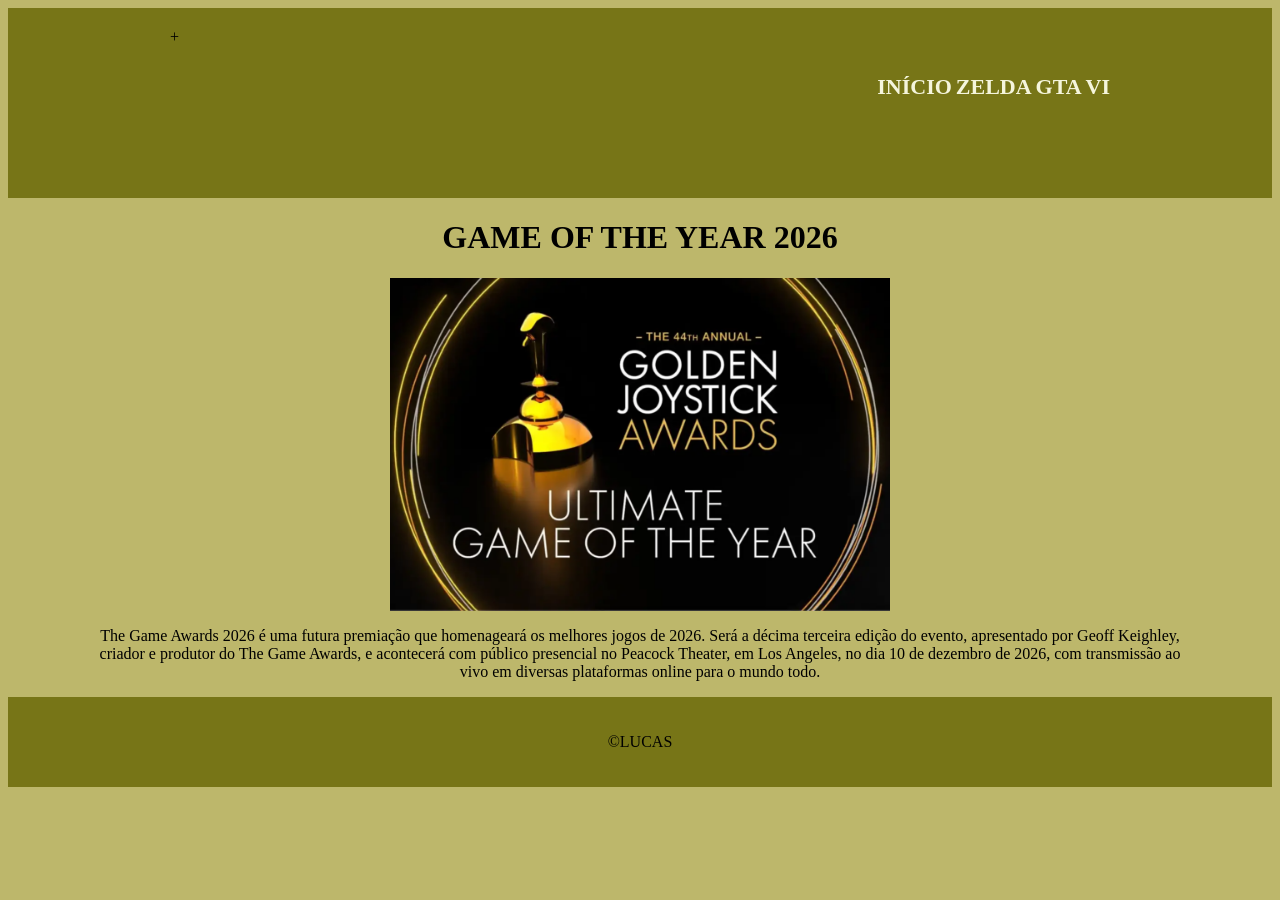
<file: index.html>
<!DOCTYPE html>
<html lang="en">
<head>
    <meta charset="UTF-8">
    <meta name="viewport" content="width=device-width, initial-scale=1.0">
    <title>GAME OF THE YEAR</title>
    <link rel="stylesheet" href="index.css">
</head>
<body>
      <header>
         <div class="caixa">+
     <nav> 
        <ul> 
            <a href="index.html">INÍCIO</a>
            <a href="zelda.html">ZELDA</a>
            <a href="gtavi.html">GTA VI</a>
        </ul>
    </nav>
        </div>
    </header>
    <h1>GAME OF THE YEAR 2026</h1>
    <img src="tecnologia e games-goty-2026-1793133598.png" alt="">
    <p>The Game Awards 2026 é uma futura premiação que homenageará os melhores jogos de 2026. Será a décima terceira edição do evento, apresentado por Geoff Keighley, <br> criador e produtor do The Game Awards, e acontecerá com público presencial no Peacock Theater, em Los Angeles, no dia 10 de dezembro de 2026, com transmissão ao <br>vivo em diversas plataformas online para o mundo todo.</br></p>
    <footer>
        <P>&copy;LUCAS</P>

    </footer>
</body>
</html>
</file>
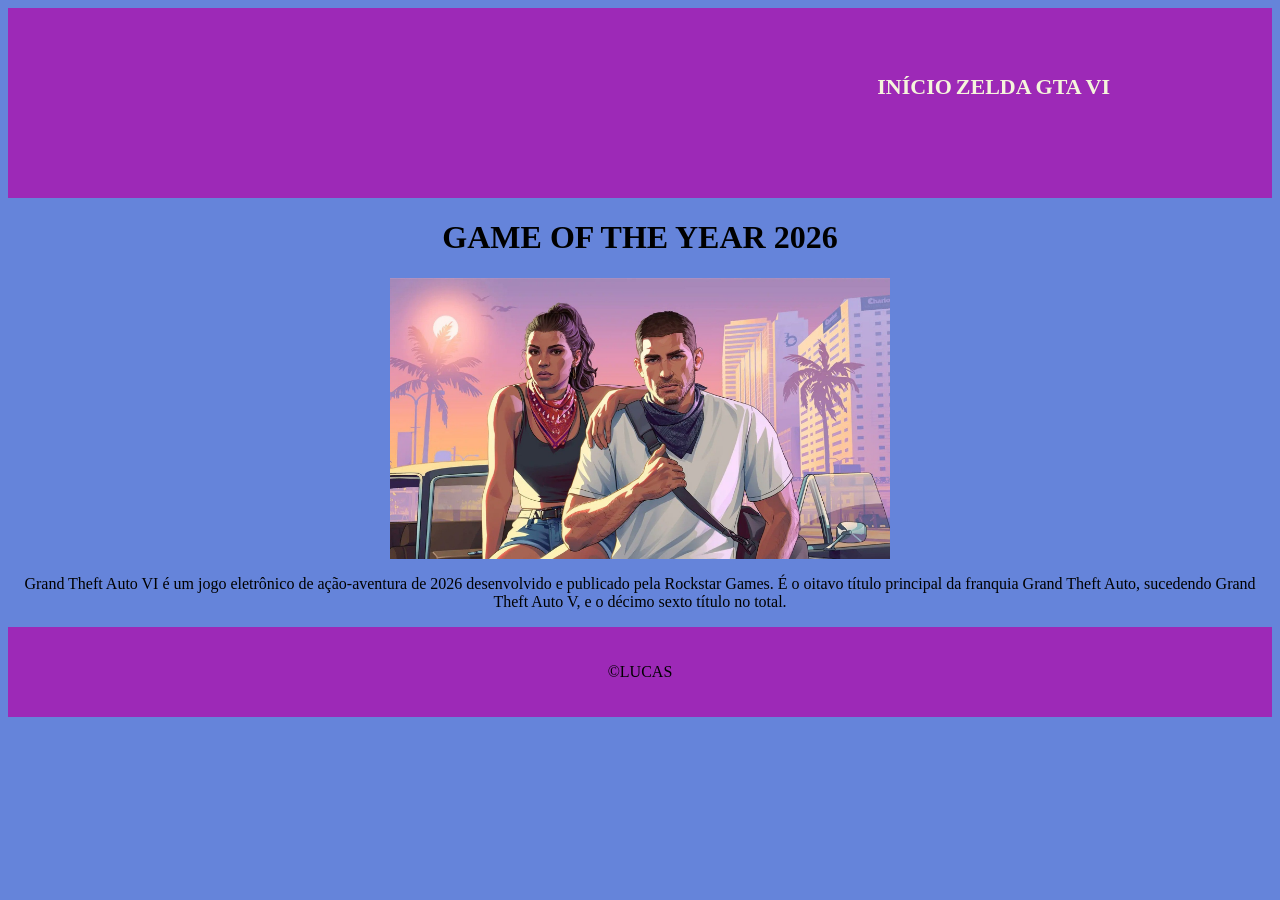
<file: gtavi.html>
<!DOCTYPE html>
<html lang="en">
<head>
    <meta charset="UTF-8">
    <meta name="viewport" content="width=device-width, initial-scale=1.0">
    <title>gta vi</title>
    <link rel="stylesheet" href="gtavi.css">
</head>
<body>
         <header>
         <div class="caixa">
     <nav> 
        <ul> 
            <a href="index.html">INÍCIO</a>
            <a href="zelda.html">ZELDA</a>
            <a href="gtavi.html">GTA VI</a>
        </ul>
    </nav>
        </div>
    </header>
    <h1>GAME OF THE YEAR 2026</h1>
    <img src="gta-6-causes-17-spike-in-time-off-requests-on-games-release_xcwx.jpg" alt="">
    <p>Grand Theft Auto VI é um jogo eletrônico de ação-aventura de 2026 desenvolvido e publicado pela Rockstar Games. É o oitavo título principal da franquia Grand Theft Auto, sucedendo Grand Theft Auto V, e o décimo sexto título no total.</p>
    <footer>
        <P>&copy;LUCAS</P>

    </footer>
</body>
</html>
</file>
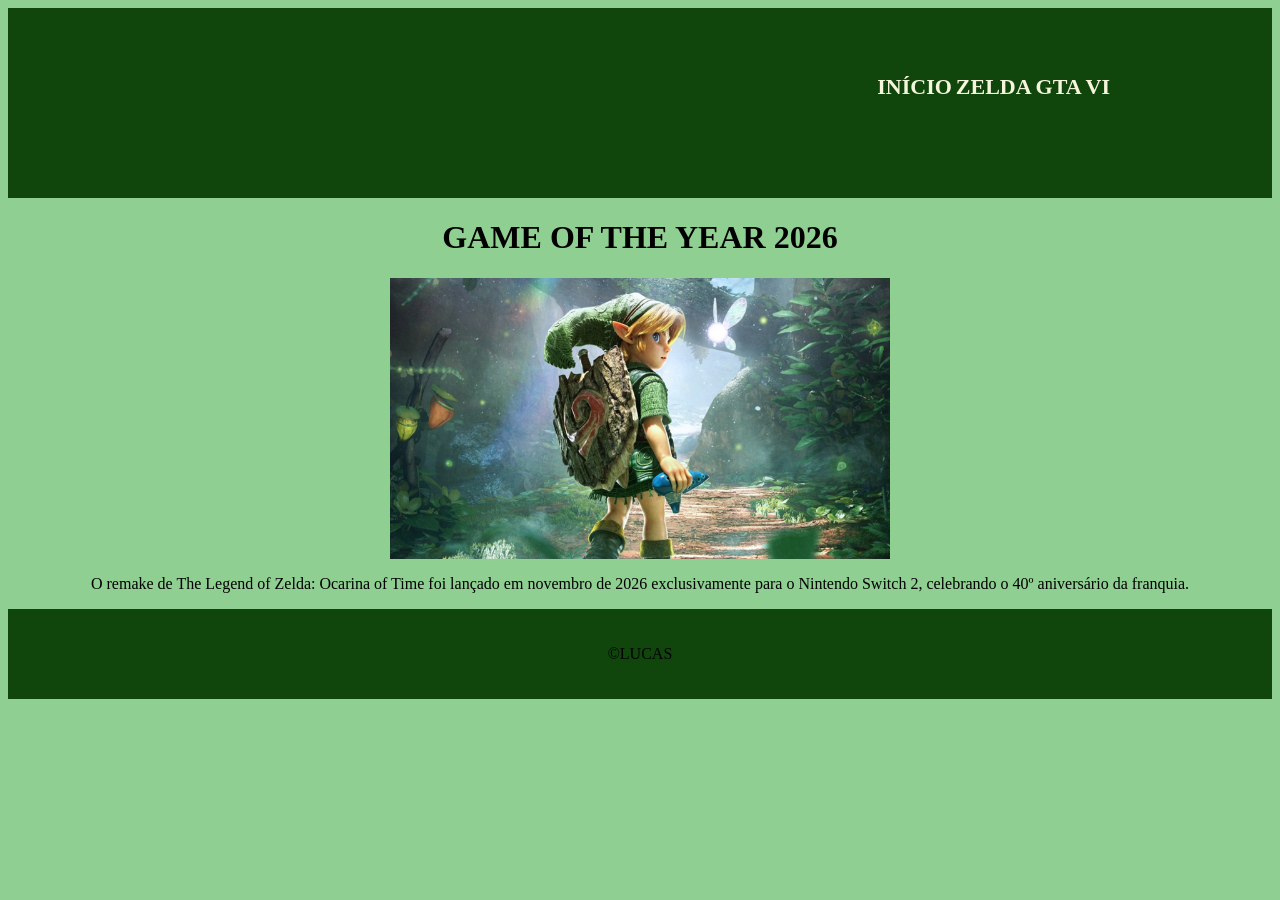
<file: zelda.html>
<!DOCTYPE html>
<html lang="en">
<head>
    <meta charset="UTF-8">
    <meta name="viewport" content="width=device-width, initial-scale=1.0">
    <title>zelda</title>
    <link rel="stylesheet" href="zelda.css">
</head>
<body>
          <header>
         <div class="caixa">
     <nav> 
        <ul> 
            <a href="index.html">INÍCIO</a>
            <a href="zelda.html">ZELDA</a>
            <a href="gtavi.html">GTA VI</a>
        </ul>
    </nav>
        </div>
    </header>
    <h1>GAME OF THE YEAR 2026</h1>
    <img src="UJL7WMJ44ZDLDNWUXZ3CJ2OYLQ.jpg" alt="">
    <p>O remake de The Legend of Zelda: Ocarina of Time foi lançado em novembro de 2026 exclusivamente para o Nintendo Switch 2, celebrando o 40º aniversário da franquia.</p>
    <footer>
        <P>&copy;LUCAS</P>

    </footer>
</body>
</html>
</file>
<file: index.css>
header{
    background-color: rgb(119, 117, 23);
    height: 150px;
    padding: 20px 0;
}
.caixa{
    position: relative;
    width: 940px;
    margin: 0 auto;
}
nav a{
    text-decoration: none;
    text-transform: uppercase;
    color: beige;
    font-size: 22px;
    font-weight: bold;
}
nav{
    position: absolute;
    top: 30px;
    right: 0;
}
footer{
    text-align: center;
    background-color: rgb(119, 117, 23);
    padding: 20px 0;
}
body{
    background-color: darkkhaki;
}
p{
    text-align: center;
}
h1{
    text-align: center;
}
img {
  display: block;
  margin-left: auto;
  margin-right: auto;
  width: 500px;
}
</file>
<file: gtavi.css>
header{
    background-color: rgb(157, 41, 183);
    height: 150px;
    padding: 20px 0;
}
.caixa{
    position: relative;
    width: 940px;
    margin: 0 auto;
}
nav a{
    text-decoration: none;
    text-transform: uppercase;
    color: beige;
    font-size: 22px;
    font-weight: bold;
}
nav{
    position: absolute;
    top: 30px;
    right: 0;
}
footer{
    text-align: center;
    background-color: rgb(157, 41, 183);
    padding: 20px 0;
}
body{
    background-color: rgb(101, 132, 218);
}
p{
    text-align: center;
}
h1{
    text-align: center;
}
img {
  display: block;
  margin-left: auto;
  margin-right: auto;
  width: 500px;
}
</file>
<file: zelda.css>
header{
    background-color: rgb(16, 70, 12);
    height: 150px;
    padding: 20px 0;
}
.caixa{
    position: relative;
    width: 940px;
    margin: 0 auto;
}
nav a{
    text-decoration: none;
    text-transform: uppercase;
    color: beige;
    font-size: 22px;
    font-weight: bold;
}
nav{
    position: absolute;
    top: 30px;
    right: 0;
}
footer{
    text-align: center;
    background-color: rgb(16, 70, 12);
    padding: 20px 0;
}
body{
    background-color: rgb(144, 207, 146);
}
p{
    text-align: center;
}
h1{
    text-align: center;
}
img {
  display: block;
  margin-left: auto;
  margin-right: auto;
  width: 500px;
}
</file>
